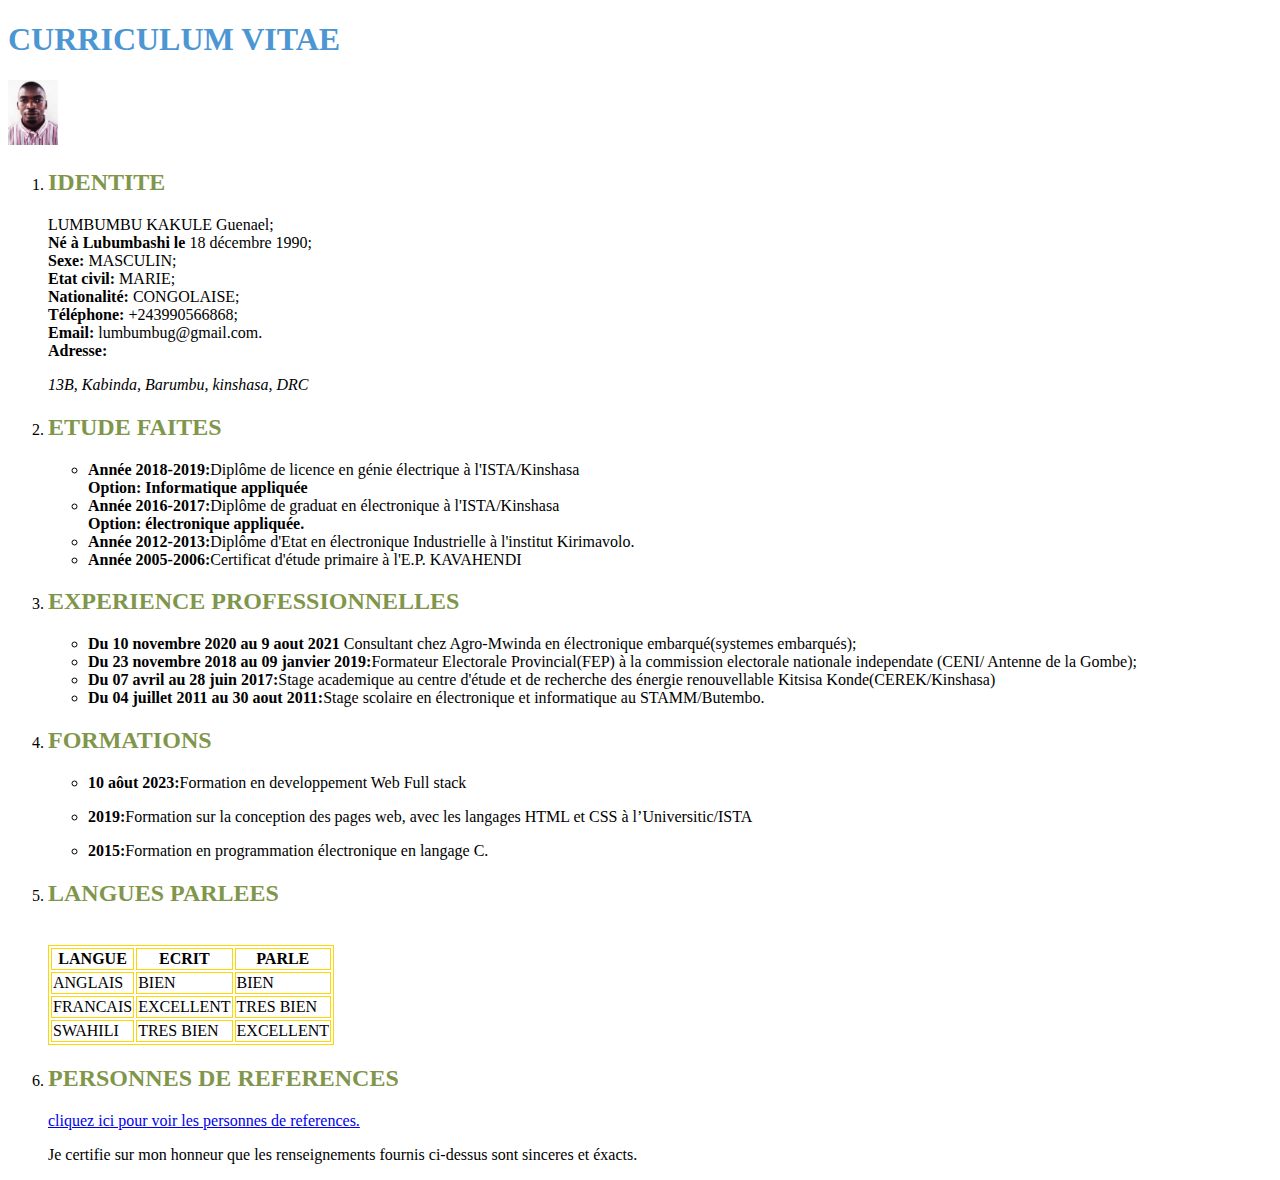
<file: index.html>
<!DOCTYPE html>
<html lang="en">
<head>
    <meta charset="UTF-8">
    <meta http-equiv="X-UA-Compatible" content="IE=edge">
    <meta name="viewport" content="width=device-width, initial-scale=1.0">
    <title>PORFOLIO DE GUENAEL LUMBUMBU</title>
    <link rel="stylesheet" href="css/style.css"/>

</head>
<body>
    <h1>CURRICULUM VITAE</h1>
    <img src="images/photo.jpg" alt="photo passeport" width="50">
    <ol>
        <li><h2>IDENTITE</h2></li>
        <p>
            LUMBUMBU KAKULE Guenael;<br>
            <b>Né à Lubumbashi le</b> 18 décembre 1990;<br>
            <b>Sexe:</b> MASCULIN;<br>
            <b>Etat civil:</b> MARIE;<br>
            <b>Nationalité:</b> CONGOLAISE;<br>
            <b>Téléphone:</b> +243990566868;<br>
            <b>Email:</b> lumbumbug@gmail.com.<br>
            <b>Adresse:</b><address>13B, Kabinda, Barumbu, kinshasa, DRC</address>
        </p>
        <li><h2>ETUDE FAITES</h2></li>
        <ul>
            <li><b>Année 2018-2019:</b>Diplôme de licence en génie électrique à l'ISTA/Kinshasa<br><b>Option: Informatique appliquée</b></li>
            <li><b>Année 2016-2017:</b>Diplôme de graduat en électronique à l'ISTA/Kinshasa<br><b>Option: électronique appliquée.</b></li>
            <li><b>Année 2012-2013:</b>Diplôme d'Etat en électronique Industrielle à l'institut Kirimavolo.</li>
            <li><b>Année 2005-2006:</b>Certificat d'étude primaire à l'E.P. KAVAHENDI</li>
            
        </ul>
        <li><h2>EXPERIENCE PROFESSIONNELLES</h2></li>
        <ul>
            <li><b>Du 10 novembre 2020 au 9 aout 2021 </b>Consultant chez Agro-Mwinda en électronique embarqué(systemes embarqués);</li>
            <li><b>Du 23 novembre 2018 au 09 janvier 2019:</b>Formateur Electorale Provincial(FEP) à la commission electorale nationale independate (CENI/ Antenne de la Gombe);</li>
            <li><b>Du 07 avril au 28 juin 2017:</b>Stage academique au centre d'étude et de recherche des énergie renouvellable Kitsisa Konde(CEREK/Kinshasa)</li>
            <li><b>Du 04 juillet 2011 au 30 aout 2011:</b>Stage scolaire en électronique et informatique au STAMM/Butembo.</li>
        </ul>
        <li><h2>FORMATIONS</h2></li>
        <ul>
            <li><p><b>10 aôut 2023:</b>Formation en developpement Web Full stack</p></li>
            <li><p><b>2019:</b>Formation sur la conception des pages web, avec les langages HTML et CSS à l’Universitic/ISTA</p></li>
            <li><p><b>2015:</b>Formation en programmation électronique en langage C.</p></li>
        </ul>
        <li><h2>LANGUES PARLEES</h2></li><br>
        <table>
            <thead>
                <tr>
                    <th>LANGUE</th>
                    <th>ECRIT</th>
                    <th>PARLE</th>
                </tr>
            </thead>
            <tbody>
                <tr>
                    <td>ANGLAIS</td>
                    <td>BIEN</td>
                    <td>BIEN</td>
                </tr>
                <tr>
                    <td>FRANCAIS</td>
                    <td>EXCELLENT</td>
                    <td>TRES BIEN</td>
                </tr>
                <tr>
                    <td>SWAHILI</td>
                    <td>TRES BIEN</td>
                    <td>EXCELLENT</td>
                </tr>
            </tbody>
        </table>
        <li><h2>PERSONNES DE REFERENCES</h2></li>
        <p><a href="reference.html" target="blank">cliquez ici pour voir les personnes de references.</a></p>
        <p>Je certifie sur mon honneur que les renseignements fournis ci-dessus sont sinceres et éxacts.</p>
        
    </ol>

    
</body>
</html>
</file>
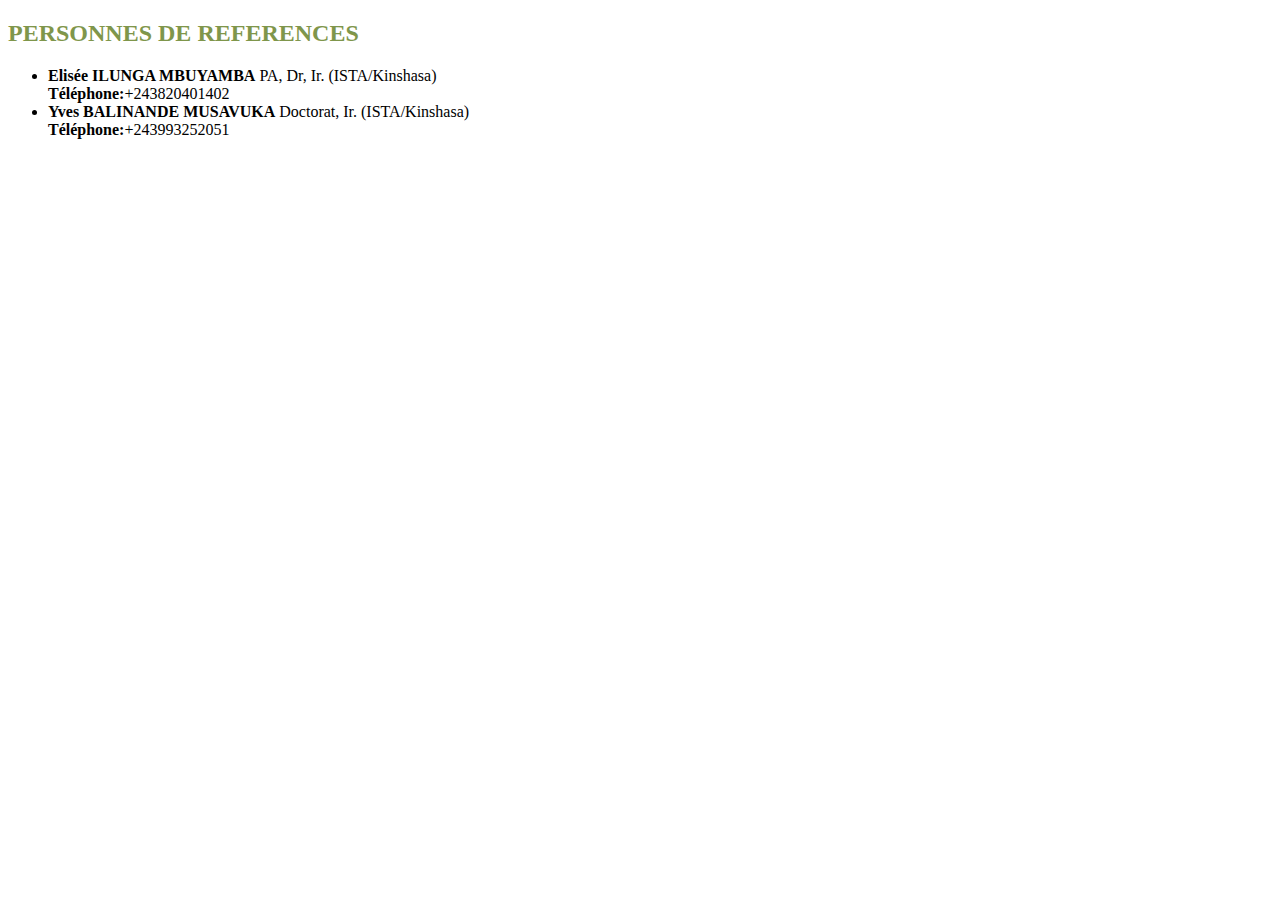
<file: reference.html>
<!DOCTYPE html>
<html lang="en">
<head>
    <meta charset="UTF-8">
    <meta http-equiv="X-UA-Compatible" content="IE=edge">
    <meta name="viewport" content="width=device-width, initial-scale=1.0">
    <title>PERSONNES DE REFERENCES</title>
    <link rel="stylesheet" href="css/style.css"/>
</head>
<body>
    <h2>PERSONNES DE REFERENCES</h2>
    <p>
        <ul>
            <li><b>Elisée ILUNGA MBUYAMBA</b> PA, Dr, Ir. (ISTA/Kinshasa)<br><b>Téléphone:</b>+243820401402</li>
            <li><b>Yves BALINANDE MUSAVUKA</b> Doctorat, Ir. (ISTA/Kinshasa)<br><b>Téléphone:</b>+243993252051</li>

        </ul>
    </p>
</body>
</html>
</file>
<file: css/style.css>
table,th,td{
    border: 1px solid gold;
}
h1{
    color: rgb(75, 150, 211);
}
h2{
    color: rgb(127,150,75);
}
</file>
